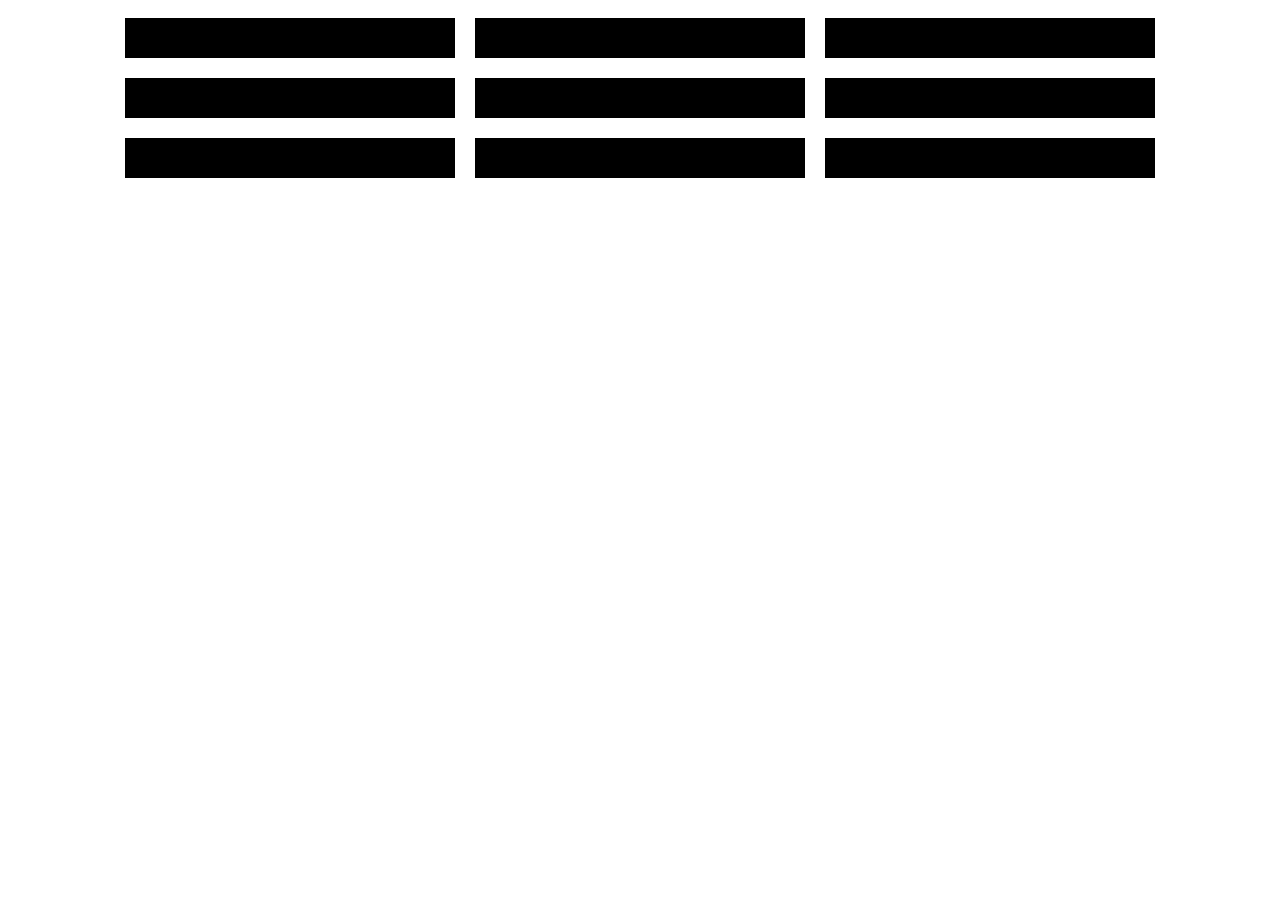
<file: index.html>
<!DOCTYPE html>

<html>
	
<head>
	<link rel="stylesheet" href="css/style.css">
	<script
	src="https://code.jquery.com/jquery-3.2.1.js"
	integrity="sha256-DZAnKJ/6XZ9si04Hgrsxu/8s717jcIzLy3oi35EouyE="
	crossorigin="anonymous"></script>
	<script src="js/script.js"></script>
</head>

<body>

	<div class="container">

		<div class="box one">
		</div>
		<div class="box three">
		</div>
		<div class="box one">
		</div>


		<div class="box two">
		</div>
		<div class="box one">
		</div>
		<div class="box two">
		</div>

		<div class="box three">
		</div>
		<div class="box three">
		</div>
		<div class="box two">
		</div>
	</div>
</body>
</html>
</file>
<file: css/style.css>
.container {
	display: flex;
	flex-flow: row wrap;
	box-sizing:border-box;
	margin-right:auto;
	margin-left:auto;
	max-width:1050px;}

.box {
	flex:1;
	display: flex;	/* make the contents controllable by flexbox*/
	flex-flow:column;
	min-width: 240px;
	margin: 10px;
	padding: 20px;
	background-color: #000;
}
</file>
